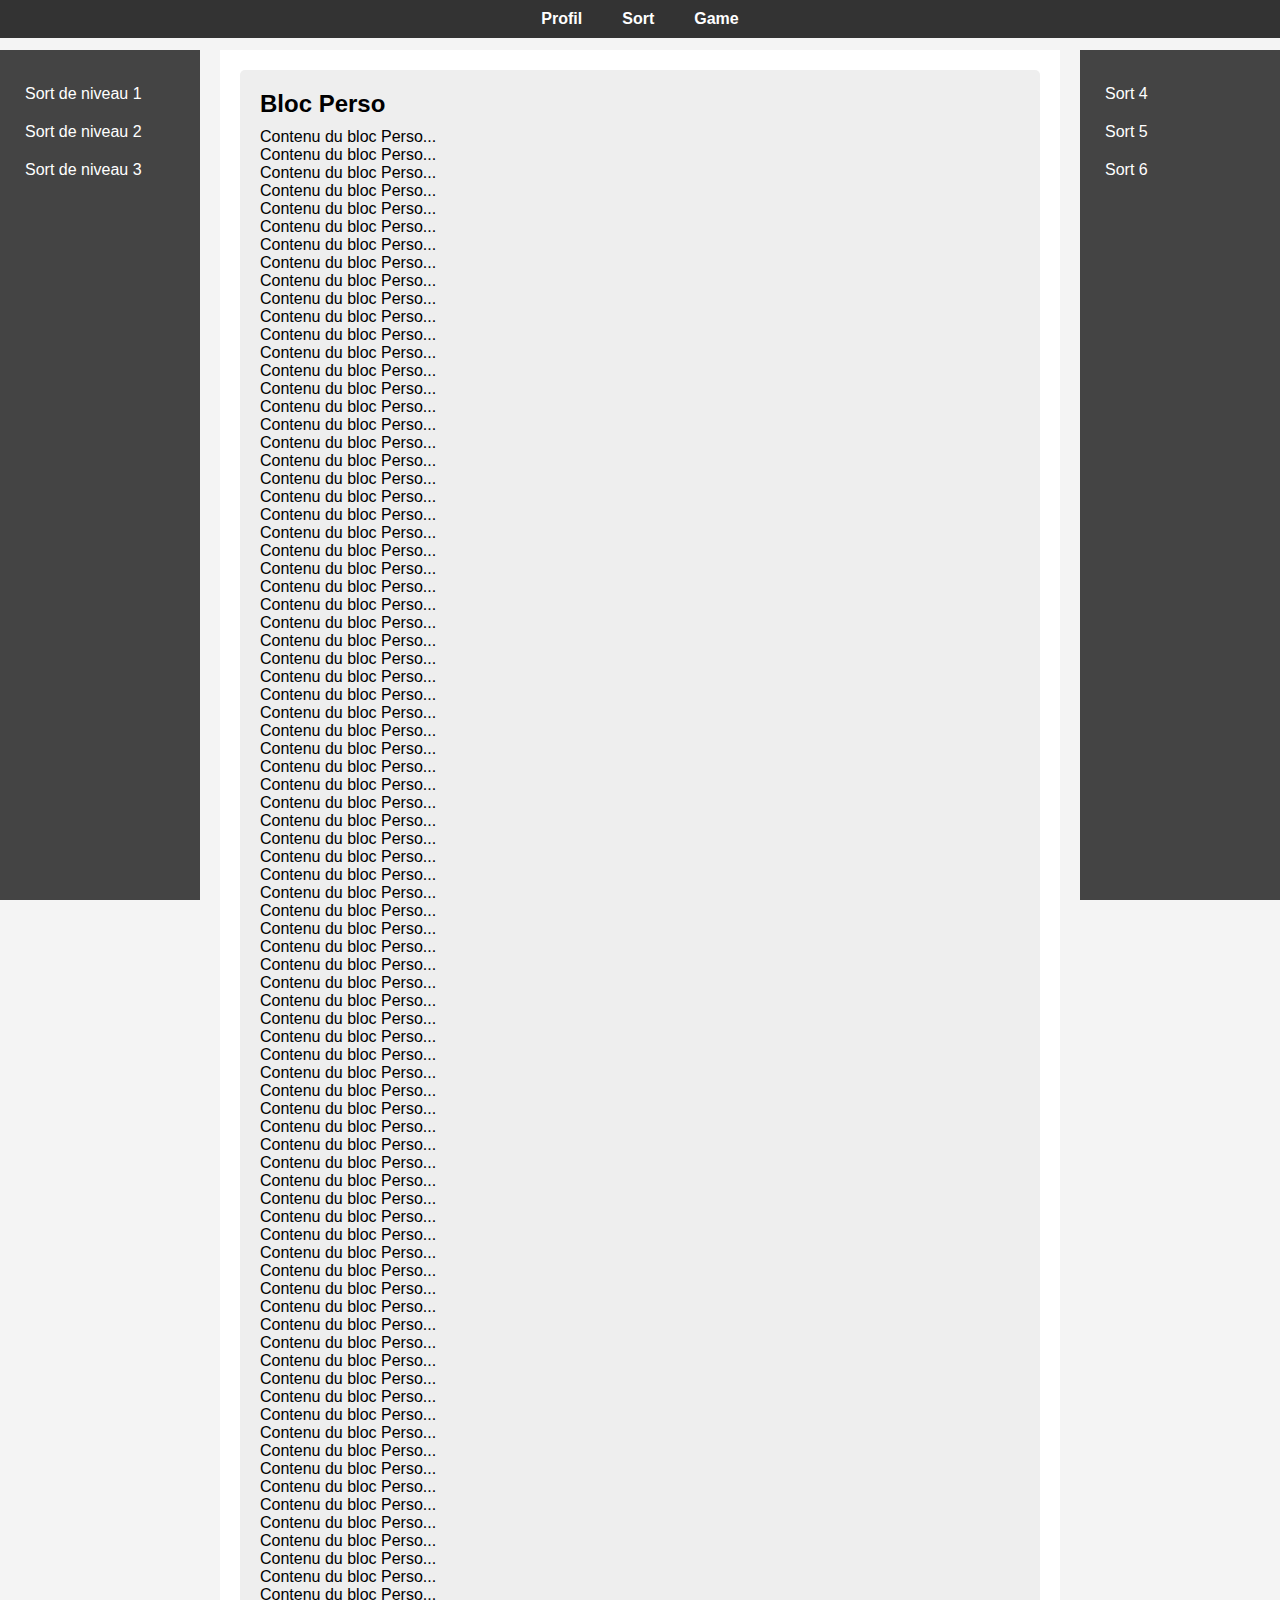
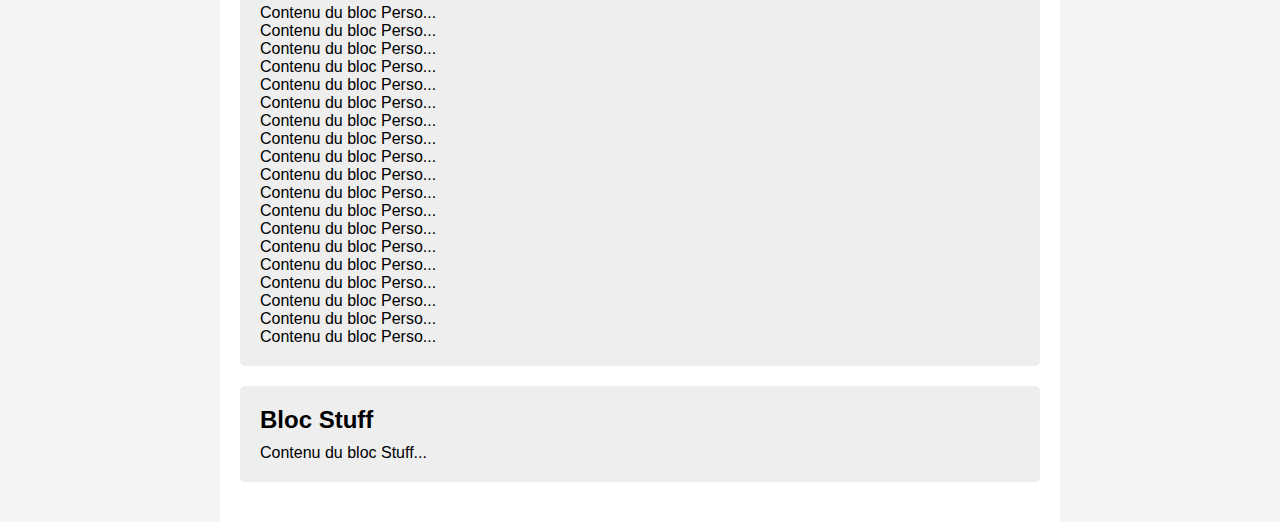
<file: index.html>
<!DOCTYPE html>
<html lang="fr">
<head>
    <meta charset="UTF-8">
    <meta name="viewport" content="width=device-width, initial-scale=1.0">
    <title>DND_AIDE</title>
    <link rel="stylesheet" href="css/styles.css">
</head>
<body>
    <!-- Menu horizontal fixe en haut -->
    <nav class="top-menu">
        <ul>
            <li><a href="#">Profil</a></li>
            <li><a href="#">Sort</a></li>
            <li><a href="./game/game.html">Game</a></li>
        </ul>
    </nav>

    <!-- Contenu principal -->
    <div class="container">
        <!-- Menu vertical gauche -->
        <aside class="left-menu">
            <ul>
                <li class="has-submenu">
                    <a href="#">Sort de niveau 1</a>
                    <!-- Sous-menu -->
                    <ul class="submenu">
                        <li><a href="#">Sort 1.1</a></li>
                        <li><a href="#">Sort 1.2</a></li>
                        <li><a href="#">Sort 1.3</a></li>
                    </ul>
                </li>
                <li><a href="#">Sort de niveau 2</a></li>
                <li><a href="#">Sort de niveau 3</a></li>
            </ul>
        </aside>

        <!-- Bloc Perso et Stuff -->
        <main class="content">
            <div class="block perso">
                <h2>Bloc Perso</h2>
                <p>Contenu du bloc Perso...</p>
                <p>Contenu du bloc Perso...</p>
                <p>Contenu du bloc Perso...</p>
                <p>Contenu du bloc Perso...</p>
                <p>Contenu du bloc Perso...</p>
                <p>Contenu du bloc Perso...</p>
                <p>Contenu du bloc Perso...</p>
                <p>Contenu du bloc Perso...</p>
                <p>Contenu du bloc Perso...</p>
                <p>Contenu du bloc Perso...</p>
                <p>Contenu du bloc Perso...</p>
                <p>Contenu du bloc Perso...</p>
                <p>Contenu du bloc Perso...</p>
                <p>Contenu du bloc Perso...</p>
                <p>Contenu du bloc Perso...</p>
                <p>Contenu du bloc Perso...</p>
                <p>Contenu du bloc Perso...</p>
                <p>Contenu du bloc Perso...</p>
                <p>Contenu du bloc Perso...</p>
                <p>Contenu du bloc Perso...</p>
                <p>Contenu du bloc Perso...</p>
                <p>Contenu du bloc Perso...</p>
                <p>Contenu du bloc Perso...</p>
                <p>Contenu du bloc Perso...</p>
                <p>Contenu du bloc Perso...</p>
                <p>Contenu du bloc Perso...</p>
                <p>Contenu du bloc Perso...</p>
                <p>Contenu du bloc Perso...</p>
                <p>Contenu du bloc Perso...</p>
                <p>Contenu du bloc Perso...</p>
                <p>Contenu du bloc Perso...</p>
                <p>Contenu du bloc Perso...</p>
                <p>Contenu du bloc Perso...</p>
                <p>Contenu du bloc Perso...</p>
                <p>Contenu du bloc Perso...</p>
                <p>Contenu du bloc Perso...</p>
                <p>Contenu du bloc Perso...</p>
                <p>Contenu du bloc Perso...</p>
                <p>Contenu du bloc Perso...</p>
                <p>Contenu du bloc Perso...</p>
                <p>Contenu du bloc Perso...</p>
                <p>Contenu du bloc Perso...</p>
                <p>Contenu du bloc Perso...</p>
                <p>Contenu du bloc Perso...</p>
                <p>Contenu du bloc Perso...</p>
                <p>Contenu du bloc Perso...</p>
                <p>Contenu du bloc Perso...</p>
                <p>Contenu du bloc Perso...</p>
                <p>Contenu du bloc Perso...</p>
                <p>Contenu du bloc Perso...</p>
                <p>Contenu du bloc Perso...</p>
                <p>Contenu du bloc Perso...</p>
                <p>Contenu du bloc Perso...</p>
                <p>Contenu du bloc Perso...</p>
                <p>Contenu du bloc Perso...</p>
                <p>Contenu du bloc Perso...</p>
                <p>Contenu du bloc Perso...</p>
                <p>Contenu du bloc Perso...</p>
                <p>Contenu du bloc Perso...</p>
                <p>Contenu du bloc Perso...</p>
                <p>Contenu du bloc Perso...</p>
                <p>Contenu du bloc Perso...</p>
                <p>Contenu du bloc Perso...</p>
                <p>Contenu du bloc Perso...</p>
                <p>Contenu du bloc Perso...</p>
                <p>Contenu du bloc Perso...</p>
                <p>Contenu du bloc Perso...</p>
                <p>Contenu du bloc Perso...</p>
                <p>Contenu du bloc Perso...</p>
                <p>Contenu du bloc Perso...</p>
                <p>Contenu du bloc Perso...</p>
                <p>Contenu du bloc Perso...</p>
                <p>Contenu du bloc Perso...</p>
                <p>Contenu du bloc Perso...</p>
                <p>Contenu du bloc Perso...</p>
                <p>Contenu du bloc Perso...</p>
                <p>Contenu du bloc Perso...</p>
                <p>Contenu du bloc Perso...</p>
                <p>Contenu du bloc Perso...</p>
                <p>Contenu du bloc Perso...</p>
                <p>Contenu du bloc Perso...</p>
                <p>Contenu du bloc Perso...</p>
                <p>Contenu du bloc Perso...</p>
                <p>Contenu du bloc Perso...</p>
                <p>Contenu du bloc Perso...</p>
                <p>Contenu du bloc Perso...</p>
                <p>Contenu du bloc Perso...</p>
                <p>Contenu du bloc Perso...</p>
                <p>Contenu du bloc Perso...</p>
                <p>Contenu du bloc Perso...</p>
                <p>Contenu du bloc Perso...</p>
                <p>Contenu du bloc Perso...</p>
                <p>Contenu du bloc Perso...</p>
                <p>Contenu du bloc Perso...</p>
                <p>Contenu du bloc Perso...</p>
                <p>Contenu du bloc Perso...</p>
                <p>Contenu du bloc Perso...</p>
                <p>Contenu du bloc Perso...</p>
                <p>Contenu du bloc Perso...</p>
                <p>Contenu du bloc Perso...</p>
                <p>Contenu du bloc Perso...</p>
            </div>
            <div class="block stuff">
                <h2>Bloc Stuff</h2>
                <p>Contenu du bloc Stuff...</p>
            </div>
        </main>

        <!-- Menu vertical droit -->
        <aside class="right-menu">
            <ul>
                <li><a href="#">Sort 4</a></li>
                <li><a href="#">Sort 5</a></li>
                <li><a href="#">Sort 6</a></li>
            </ul>
        </aside>
    </div>

    <!-- Intégrer le JavaScript -->
    <script src="script.js"></script>
</body>
</html>
</file>
<file: css/styles.css>
/* Reset des marges et paddings */
* {
    margin: 0;
    padding: 0;
    box-sizing: border-box;
}

body {
    font-family: Arial, sans-serif;
    background-color: #f4f4f4;
}

/* Menu horizontal fixe en haut */
.top-menu {
    position: fixed;
    top: 0;
    left: 0;
    width: 100%;
    background-color: #333;
    color: white;
    padding: 10px 0;
    z-index: 1000;
}

.top-menu ul {
    display: flex;
    justify-content: center;
    list-style: none;
    gap: 0; /* Supprime l'espace entre les éléments */
}

.top-menu ul li {
    margin: 0; /* Supprime la marge entre les éléments */
}

.top-menu ul li a {
    color: white;
    text-decoration: none;
    font-weight: bold;
    padding: 10px 20px; /* Ajoute du padding pour un meilleur espacement */
}

/* Conteneur principal */
.container {
    display: flex;
    margin-top: 50px; /* Ajustement pour coller au menu horizontal */
    padding: 0 220px; /* Marge pour les menus verticaux */
}

/* Menus verticaux */
.left-menu, .right-menu {
    width: 200px;
    background-color: #444;
    padding: 20px;
    height: calc(100vh - 50px); /* Hauteur ajustée pour coller au menu horizontal */
    overflow: visible; /* Permet au sous-menu de dépasser */
    position: fixed; /* Fixer les menus pour qu'ils suivent le défilement */
    top: 50px; /* Alignement sous le menu horizontal */
}

.left-menu {
    left: 0; /* Menu gauche */
}

.right-menu {
    right: 0; /* Menu droit */
}

.left-menu ul, .right-menu ul {
    list-style: none;
}

.left-menu ul li, .right-menu ul li {
    margin: 10px 0;
    position: relative; /* Pour positionner les sous-menus */
}

.left-menu ul li a, .right-menu ul li a {
    color: white;
    text-decoration: none;
    display: block;
    padding: 5px;
    transition: color 0.3s ease, background-color 0.3s ease; /* Animation de survol */
}

.left-menu ul li a:hover, .right-menu ul li a:hover {
    color: #ffcc00; /* Changement de couleur au survol */
    background-color: #666; /* Changement de fond au survol */
}

/* Animation pour le sous-menu */
@keyframes slideIn {
    from {
        opacity: 0;
        transform: translateX(10px);
    }
    to {
        opacity: 1;
        transform: translateX(0);
    }
}

@keyframes slideOut {
    from {
        opacity: 1;
        transform: translateX(0);
    }
    to {
        opacity: 0;
        transform: translateX(10px);
    }
}

/* Sous-menu */
.left-menu ul li .submenu {
    display: none; /* Caché par défaut */
    position: absolute;
    left: 100%; /* Positionné à gauche de l'élément parent */
    top: 0;
    background-color: #555;
    min-width: 150px;
    padding: 10px;
    border-radius: 5px;
    z-index: 100;
    box-shadow: 2px 2px 5px rgba(0, 0, 0, 0.2);
    animation: slideOut 0.3s ease forwards; /* Animation de sortie par défaut */
}

.left-menu ul li .submenu.active {
    display: block; /* Afficher le sous-menu */
    animation: slideIn 0.3s ease forwards; /* Animation d'entrée */
}

/* Contenu central */
.content {
    flex-grow: 1;
    padding: 20px;
    background-color: white;
}

/* Blocs Perso et Stuff */
.block {
    margin-bottom: 20px;
    padding: 20px;
    background-color: #eee;
    border-radius: 5px;
}

.block h2 {
    margin-bottom: 10px;
}
</file>
